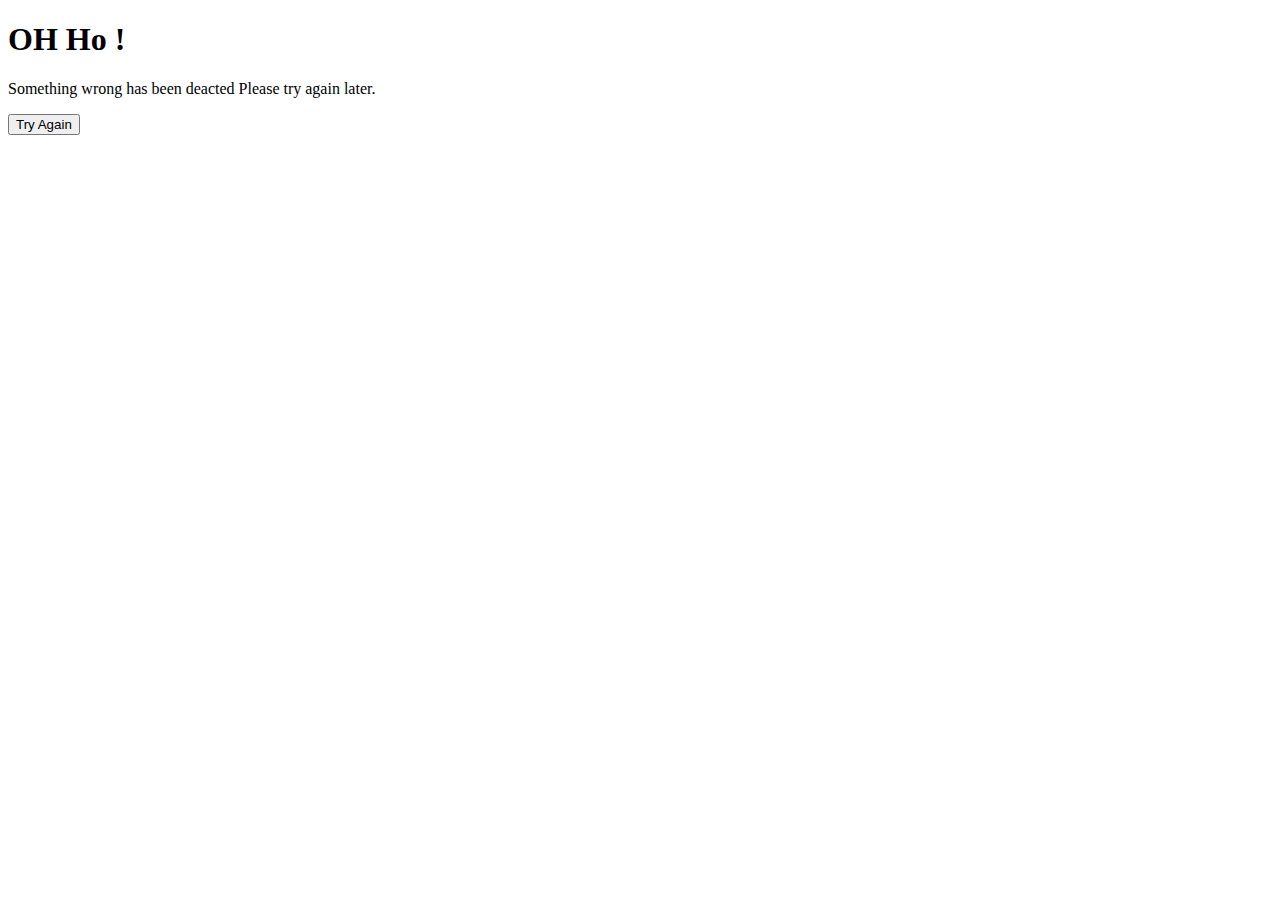
<file: failure.html>
<!DOCTYPE html>
<html lang="en" dir="ltr">
  <head>
    <meta charset="utf-8">
    <title>failure</title>
    <link rel="canonical" href="https://getbootstrap.com/docs/4.1/examples/sign-in/">
    <link rel="stylesheet" href="https://cdn.jsdelivr.net/npm/bootstrap@5.1.3/dist/css/bootstrap.min.css" integrity="sha384-1BmE4kWBq78iYhFldvKuhfTAU6auU8tT94WrHftjDbrCEXSU1oBoqyl2QvZ6jIW3" crossorigin="anonymous">

  </head>
  <body>
    <div class="jumbotron jumbotron-fluid">
  <div class="container">
    <h1 class="display-4">OH Ho !</h1>
    <p class="lead">Something wrong has been deacted Please try again later.</p>
    <form  action="/failure" method="post">
      <button id="btn btn-lg btn-warning" type="submit" name="button" >Try Again</button>
    </form>

  </div>
</div>

  </body>
</html>
</file>
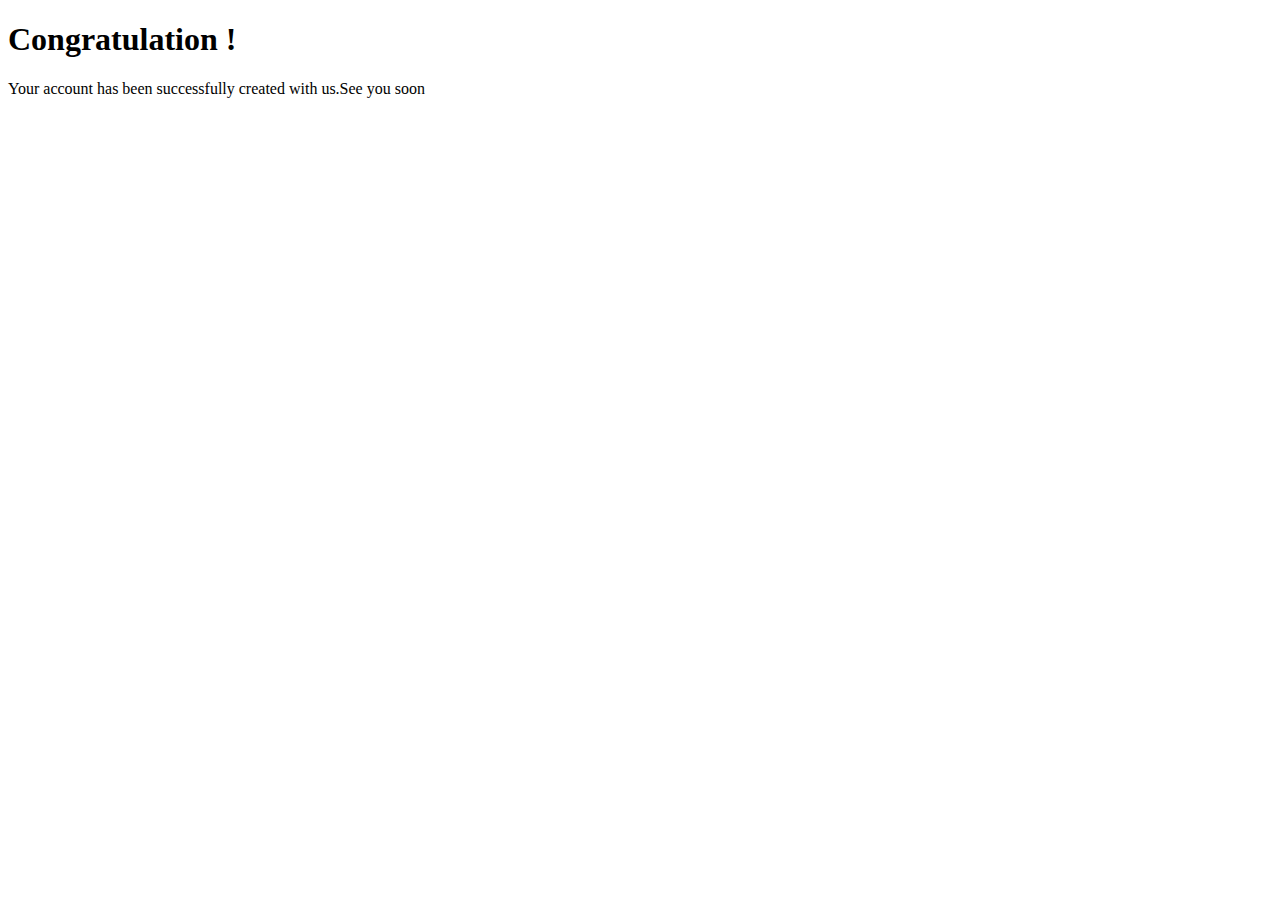
<file: success.html>
<!DOCTYPE html>
<html lang="en" dir="ltr">
  <head>
    <meta charset="utf-8">
    <title>success</title>
    <link rel="canonical" href="https://getbootstrap.com/docs/4.1/examples/sign-in/">
    <link rel="stylesheet" href="https://cdn.jsdelivr.net/npm/bootstrap@5.1.3/dist/css/bootstrap.min.css" integrity="sha384-1BmE4kWBq78iYhFldvKuhfTAU6auU8tT94WrHftjDbrCEXSU1oBoqyl2QvZ6jIW3" crossorigin="anonymous">

  </head>
  <body>
    <div class="jumbotron jumbotron-fluid">
  <div class="container">
    <h1 class="display-4-lg display-4-red">Congratulation !</h1>
    <p class="lead">Your account has been successfully created with us.See you soon </p>
  </div>
</div>
  </body>
</html>
</file>
